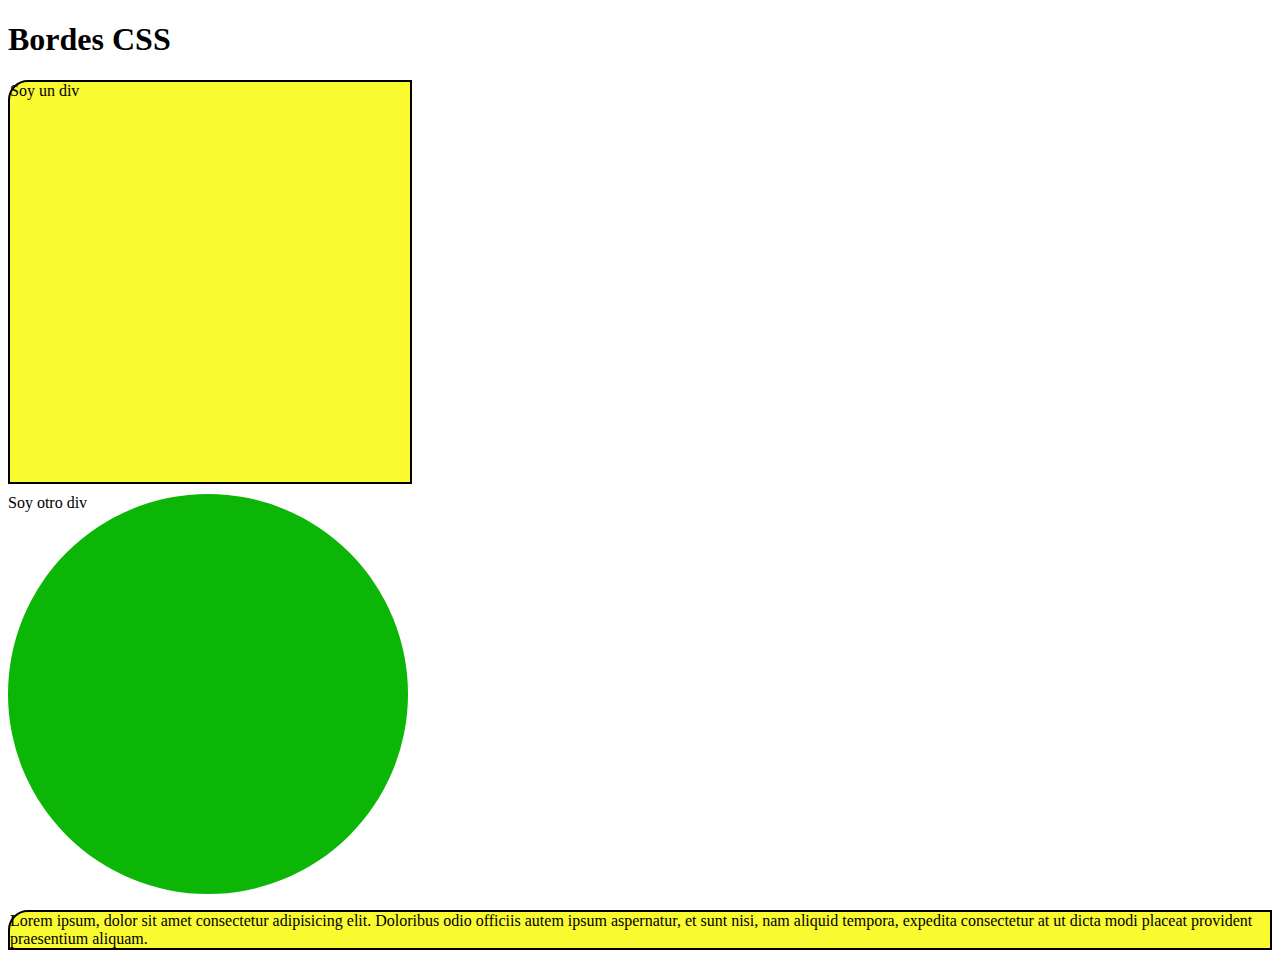
<file: bordes.html>
<!DOCTYPE html>
<html lang="es">

<head>
    <meta charset="UTF-8">
    <meta http-equiv="X-UA-Compatible" content="IE=edge">
    <meta name="viewport" content="width=device-width, initial-scale=1.0">
    <link rel="stylesheet" href="css/bordes.css" />
    <title>Document</title>
</head>

<body>
    <h1>Bordes CSS</h1>

    <div class="caja uno">Soy un div</div> <!-- Dejar un espacio nos ayuda para agregar una o mas clases a un mismo elemento  -->
    <div class="caja dos">Soy otro div</div>
    <p class="uno">Lorem ipsum, dolor sit amet consectetur adipisicing elit. Doloribus odio officiis autem ipsum aspernatur, et sunt nisi, nam aliquid tempora, expedita consectetur at ut dicta modi placeat provident praesentium aliquam.</p>
</body>

</html>
</file>
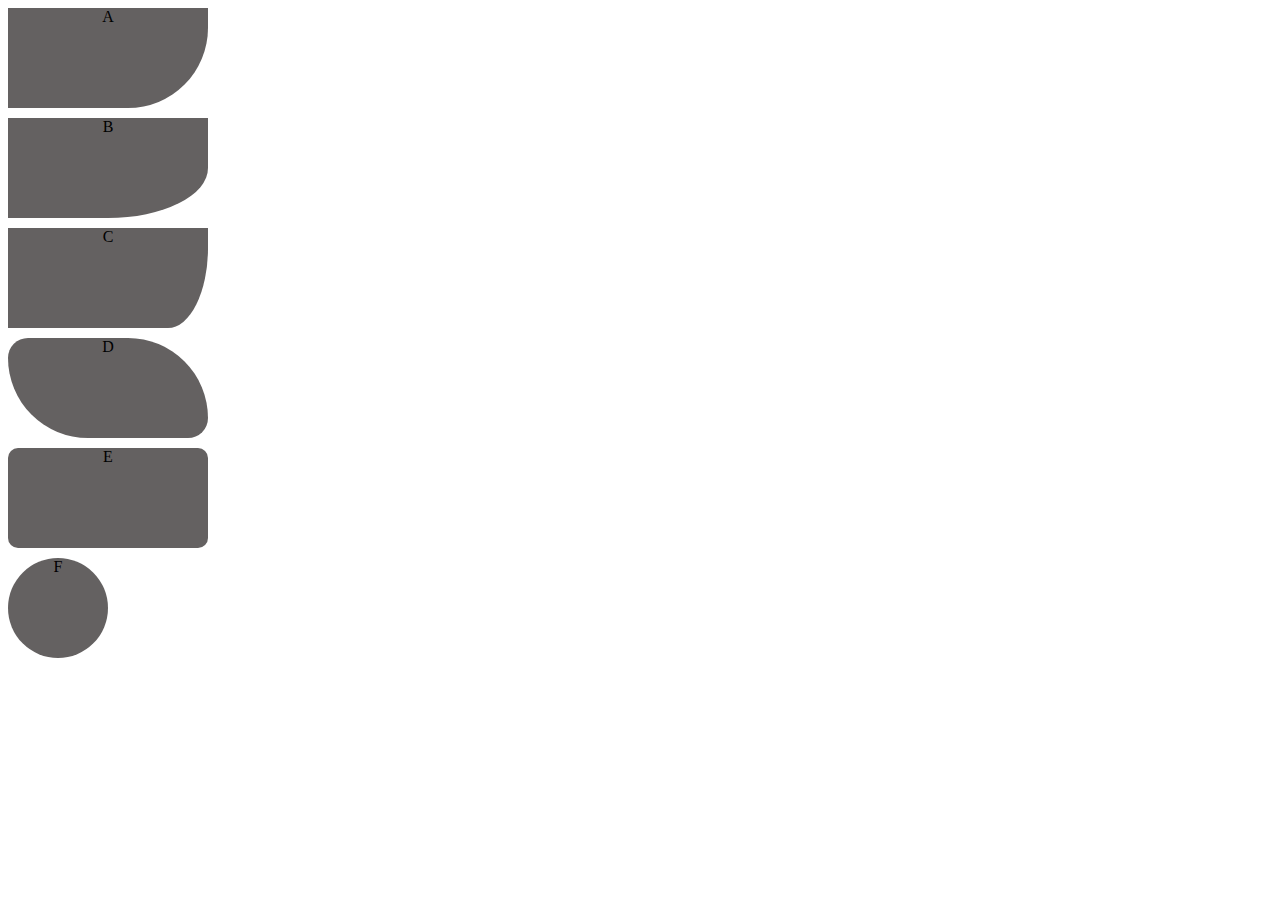
<file: bordes_ejercicio.html>
<!DOCTYPE html>
<html lang="en">
<head>
    <meta charset="UTF-8">
    <meta http-equiv="X-UA-Compatible" content="IE=edge">
    <meta name="viewport" content="width=device-width, initial-scale=1.0">
    <link rel="stylesheet" href="css/bordes_ejercicio.css">
    <title>Document</title>
</head>
<body>

    <div class="a">A</div>
    <div class="b">B</div>
    <div class="c">C</div>
    <div class="d">D</div>
    <div class="e">E</div>
    <div class="f">F</div>
    
</body>
</html>
</file>
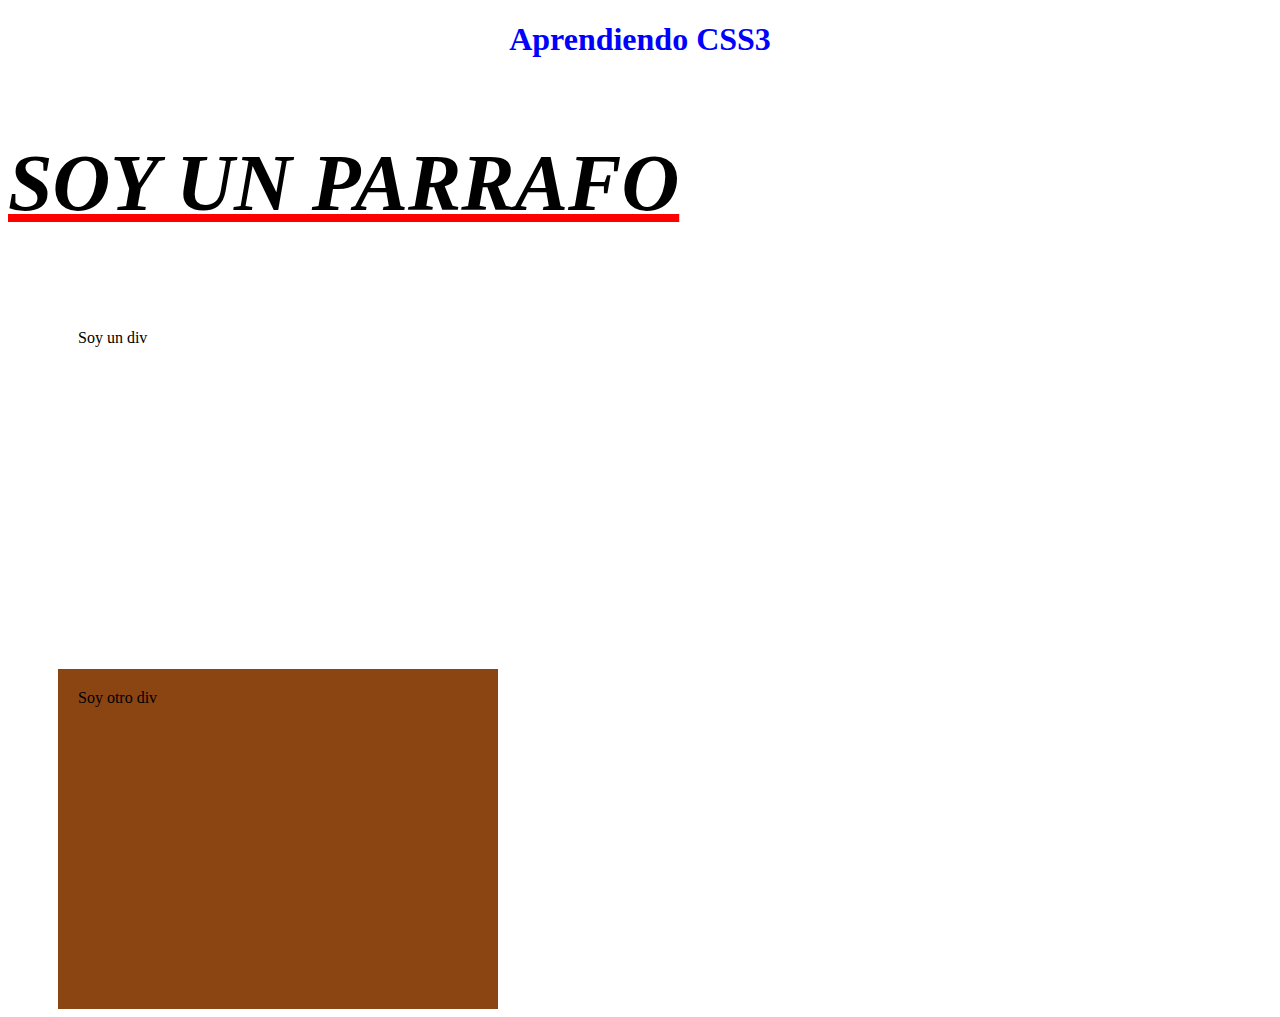
<file: css.html>
<!DOCTYPE html>
<html lang="es">

<head>
    <meta charset="UTF-8">
    <meta http-equiv="X-UA-Compatible" content="IE=edge">
    <meta name="viewport" content="width=device-width, initial-scale=1.0">
    <link rel="stylesheet" href="css/style.css">

    <title>Aprendiendo CSS</title>

</head>

<body>
    <h1>Aprendiendo CSS3</h1>

    <p>
        Soy un parrafo
    </p>
    <div class="uno">
        Soy un div
    </div>

    <div class="dos">
        Soy otro div
    </div>

</body>

</html>
</file>
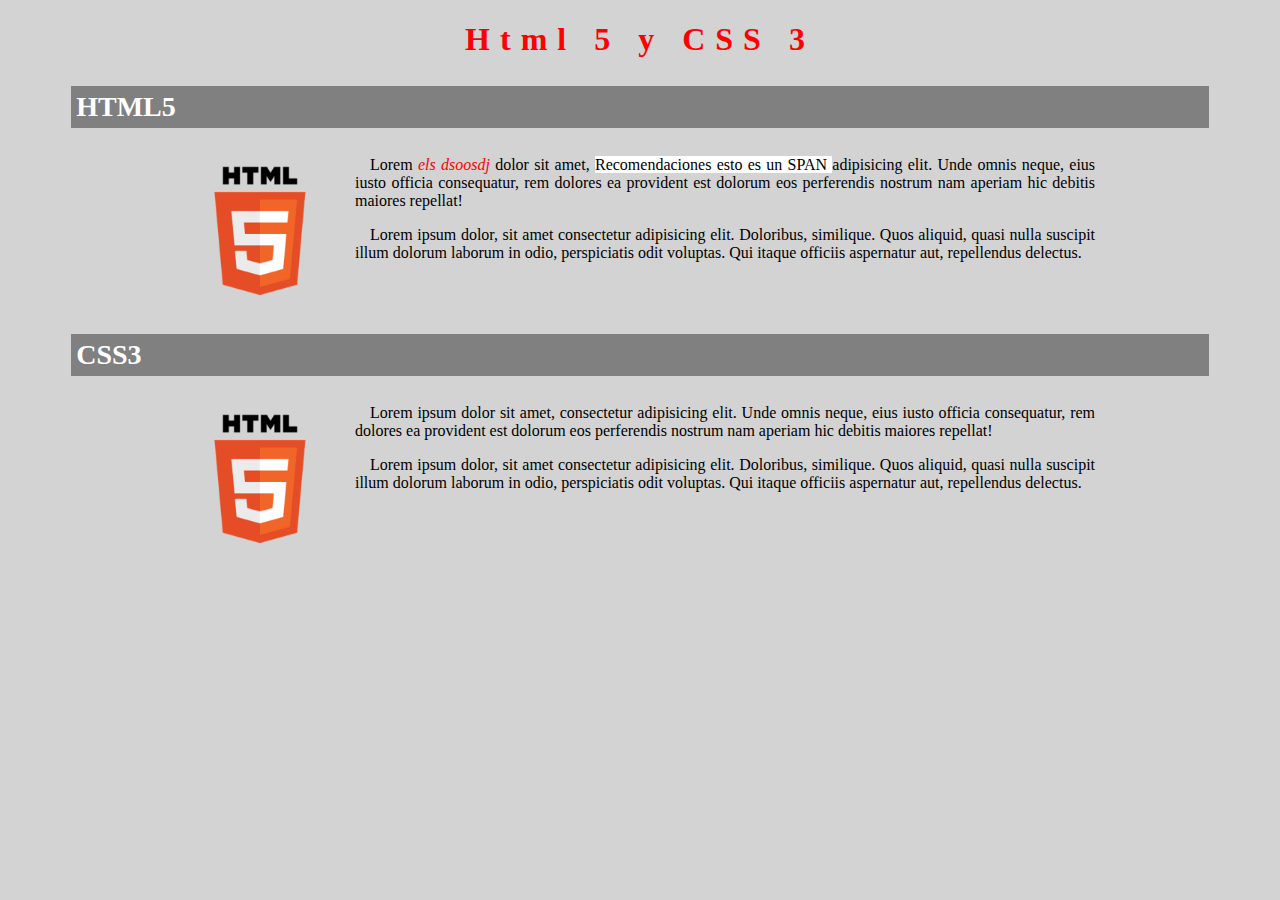
<file: ejercicio1_css.html>
<!DOCTYPE html>
<html lang="es">
<head>
    <meta charset="UTF-8">
    <meta http-equiv="X-UA-Compatible" content="IE=edge">
    <meta name="viewport" content="width=device-width, initial-scale=1.0">
    <link rel="stylesheet" href="css/ejercicio1_css.css">
    <title>Ejecicio CSS</title>
</head>


<body>
    <header>
        <h1>Html 5 y CSS 3</h1>
    </header>
    <main>
        <article>
            <section>
                <h3>HTML5</h3>
                <div>
                    <img src="images/html5.png" alt="html5" width="150">
                    <p>
                        Lorem <em>els dsoosdj</em> dolor sit amet, <span>Recomendaciones esto es un SPAN </span> adipisicing elit. Unde omnis neque, eius iusto officia consequatur, rem dolores ea provident est dolorum eos perferendis nostrum nam aperiam hic debitis maiores repellat!
                    </p>
                    <p>
                        Lorem ipsum dolor, sit amet consectetur adipisicing elit. Doloribus, similique. Quos aliquid, quasi nulla suscipit illum dolorum laborum in odio, perspiciatis odit voluptas. Qui itaque officiis aspernatur aut, repellendus delectus.
                    </p>
                    <div class="clear-fix"></div>
                </div>
            </section>
            <section>
                <h3>CSS3</h3>
                <div>
                    <img src="images/html5.png" alt="CSS3" width="150">
                    <p>
                        Lorem ipsum dolor sit amet, consectetur adipisicing elit. Unde omnis neque, eius iusto officia consequatur, rem dolores ea provident est dolorum eos perferendis nostrum nam aperiam hic debitis maiores repellat!
                    </p>
                    <p>
                        Lorem ipsum dolor, sit amet consectetur adipisicing elit. Doloribus, similique. Quos aliquid, quasi nulla suscipit illum dolorum laborum in odio, perspiciatis odit voluptas. Qui itaque officiis aspernatur aut, repellendus delectus.
                    </p>
                </div>
                <div class="clear-fix"></div>
            </section>
        </article>
    </main>    
</body>
</html>
</file>
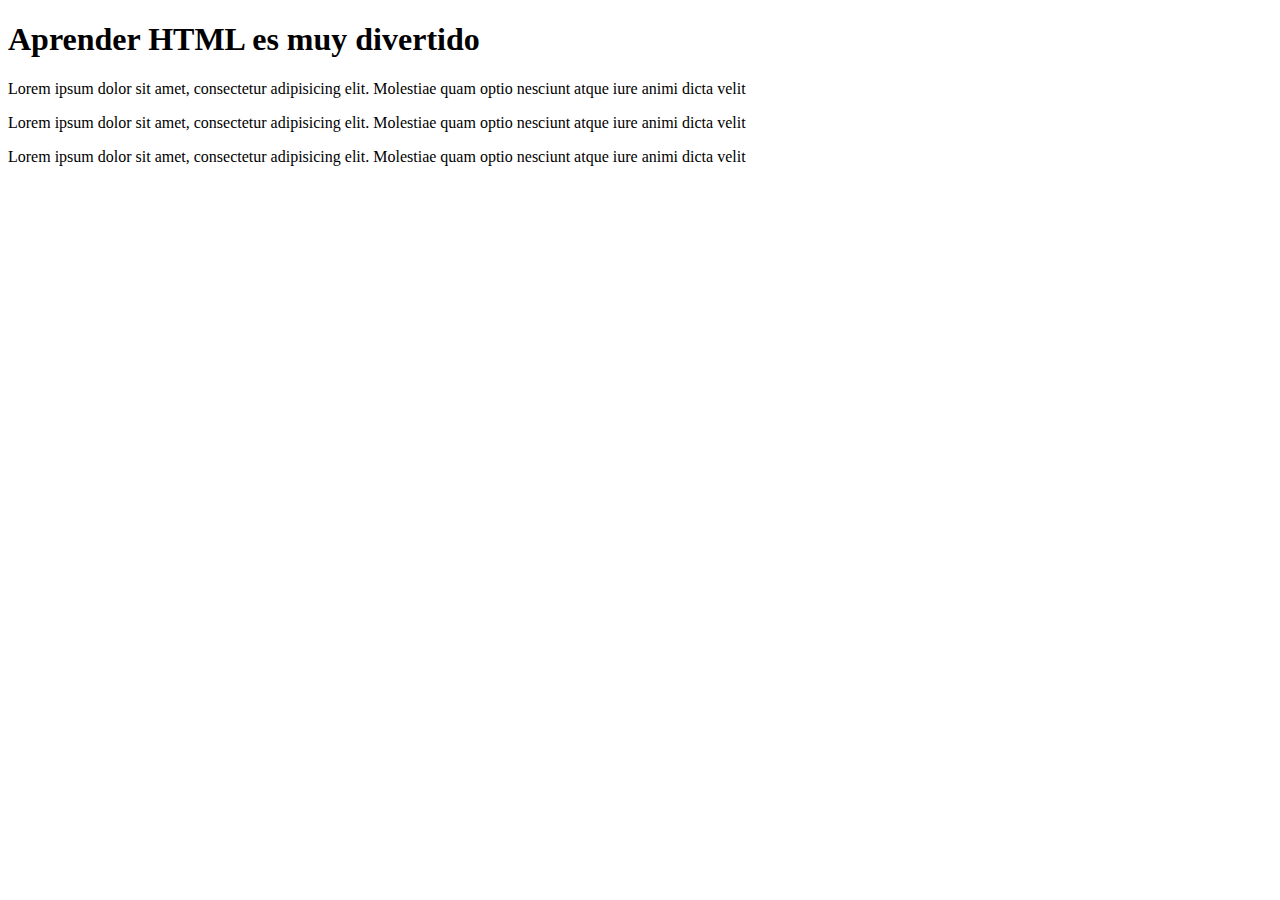
<file: ejercicio_1.html>
<!DOCTYPE html>
    <html lang="es">

    <head>
        <meta charset="utf-8"/>
        <meta name="description" content="Ejercicio HTML - Corrige los errores"/>
        <title>Corrige los errores que encuenres en el documento</title>
    </head>

    <body>
        <h1>Aprender HTML es muy divertido</h1>

        <p>Lorem ipsum dolor sit amet, consectetur adipisicing elit. Molestiae quam optio nesciunt atque iure animi
            dicta velit </p>
        <p>Lorem ipsum dolor sit amet, consectetur adipisicing elit. Molestiae quam optio nesciunt atque iure animi
            dicta velit </p>
        <p>Lorem ipsum dolor sit amet, consectetur adipisicing elit. Molestiae quam optio nesciunt atque iure animi
            dicta velit </p>

    </body>

    </html>
</file>
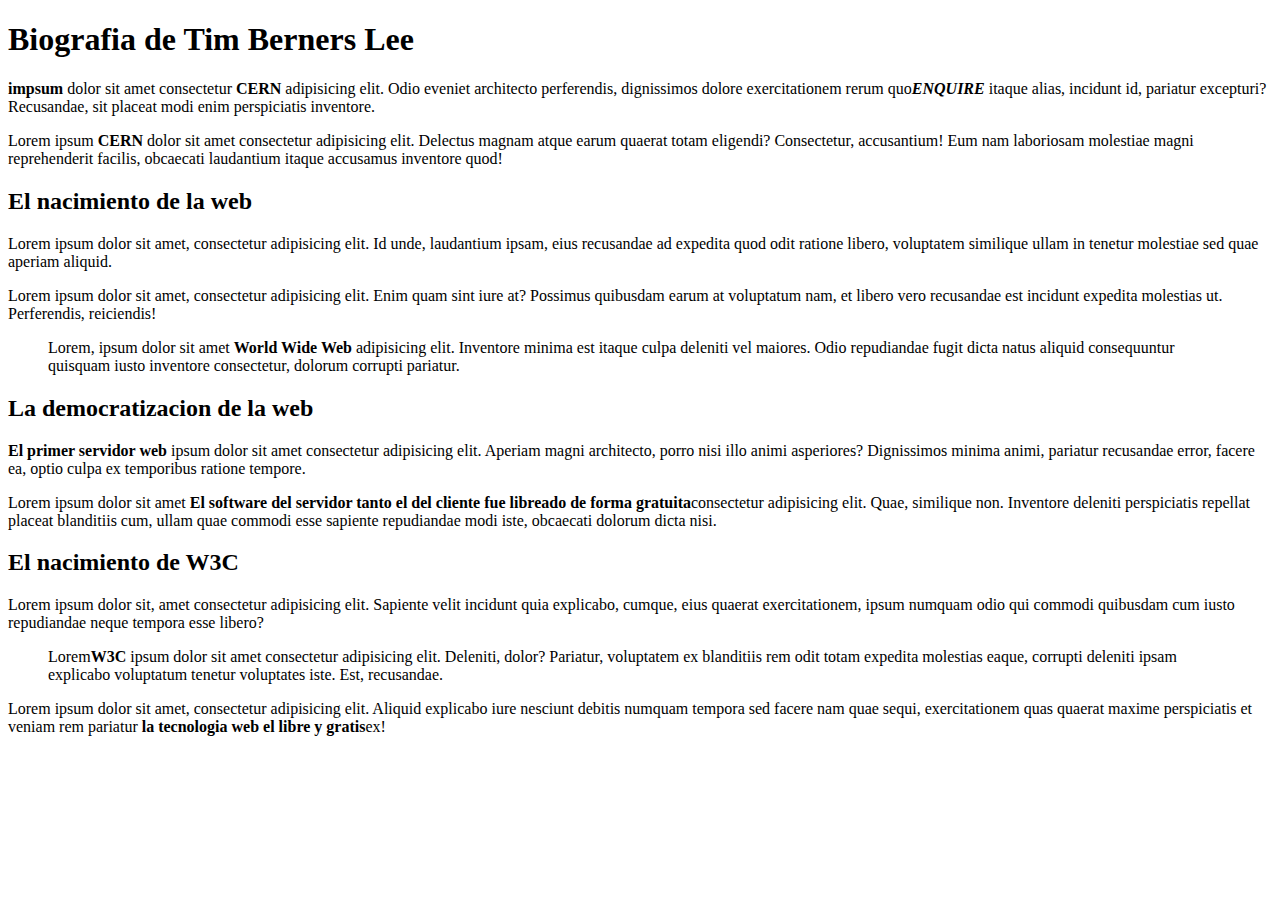
<file: ejercicio_2.html>
<!DOCTYPE html>
<html lang="es">

<head>
    <meta charset="UTF-8">
    <meta http-equiv="X-UA-Compatible" content="IE=edge">
    <meta name="viewport" content="width=device-width, initial-scale=1.0">
    <title>Document</title>
</head>

<body>
    <h1>Biografia de Tim Berners Lee</h1>
    <p>
        <strong>impsum</strong> dolor sit amet consectetur <strong>CERN</strong> adipisicing elit. Odio eveniet
        architecto perferendis, dignissimos dolore exercitationem rerum quo<em><strong>ENQUIRE</strong></em> itaque
        alias, incidunt id, pariatur excepturi? Recusandae, sit placeat modi enim perspiciatis inventore.
    </p>
    
    <p>Lorem ipsum <strong>CERN</strong> dolor sit amet consectetur adipisicing elit. Delectus magnam atque earum
        quaerat totam eligendi? Consectetur, accusantium! Eum nam laboriosam molestiae magni reprehenderit facilis,
        obcaecati laudantium itaque accusamus inventore quod!
    </p>
   


    <h2>El nacimiento de la web </h2>
    
    <p>
        Lorem ipsum dolor sit amet, consectetur adipisicing elit. Id unde, laudantium ipsam, eius recusandae ad expedita
        quod odit ratione libero, voluptatem similique ullam in tenetur molestiae sed quae aperiam aliquid.
    </p>
    
    <p>
        Lorem ipsum dolor sit amet, consectetur adipisicing elit. Enim quam sint iure at? Possimus quibusdam earum at
        voluptatum nam, et libero vero recusandae est incidunt expedita molestias ut. Perferendis, reiciendis!
    </p>
   
    <blockquote>
        Lorem, ipsum dolor sit amet <strong>World Wide Web</strong> adipisicing elit. Inventore minima est
        itaque culpa deleniti vel maiores. Odio repudiandae fugit dicta natus aliquid consequuntur quisquam iusto
        inventore consectetur, dolorum corrupti pariatur.
    </blockquote>
    

    <h2>La democratizacion de la web</h2>
    <p>
        <strong>El primer servidor web</strong> ipsum dolor sit amet consectetur adipisicing elit. Aperiam magni
        architecto, porro nisi illo animi asperiores? Dignissimos minima animi, pariatur recusandae error, facere ea,
        optio culpa ex temporibus ratione tempore.
    </p>
    
    <p>
        Lorem ipsum dolor sit amet <strong>El software del servidor tanto el del cliente fue libreado de forma
            gratuita</strong>consectetur adipisicing elit. Quae, similique non. Inventore deleniti perspiciatis repellat
        placeat blanditiis cum, ullam quae commodi esse sapiente repudiandae modi iste, obcaecati dolorum dicta nisi.
    </p>
    
    <h2>El nacimiento de W3C</h2>
    <p>
        Lorem ipsum dolor sit, amet consectetur adipisicing elit. Sapiente velit incidunt quia explicabo, cumque, eius
        quaerat exercitationem, ipsum numquam odio qui commodi quibusdam cum iusto repudiandae neque tempora esse
        libero?
    </p>
    
    <blockquote>Lorem<strong>W3C</strong> ipsum dolor sit amet consectetur adipisicing elit. Deleniti, dolor? Pariatur,
        voluptatem ex blanditiis rem odit totam expedita molestias eaque, corrupti deleniti ipsam explicabo voluptatum
        tenetur voluptates iste. Est, recusandae.</blockquote>
    
    <p>
        Lorem ipsum dolor sit amet, consectetur adipisicing elit. Aliquid explicabo iure nesciunt debitis numquam
        tempora sed facere nam quae sequi, exercitationem quas quaerat maxime perspiciatis et veniam rem pariatur
        <strong>la tecnologia web el libre y gratis</strong>ex!
    </p>


</body>

</html>
</file>
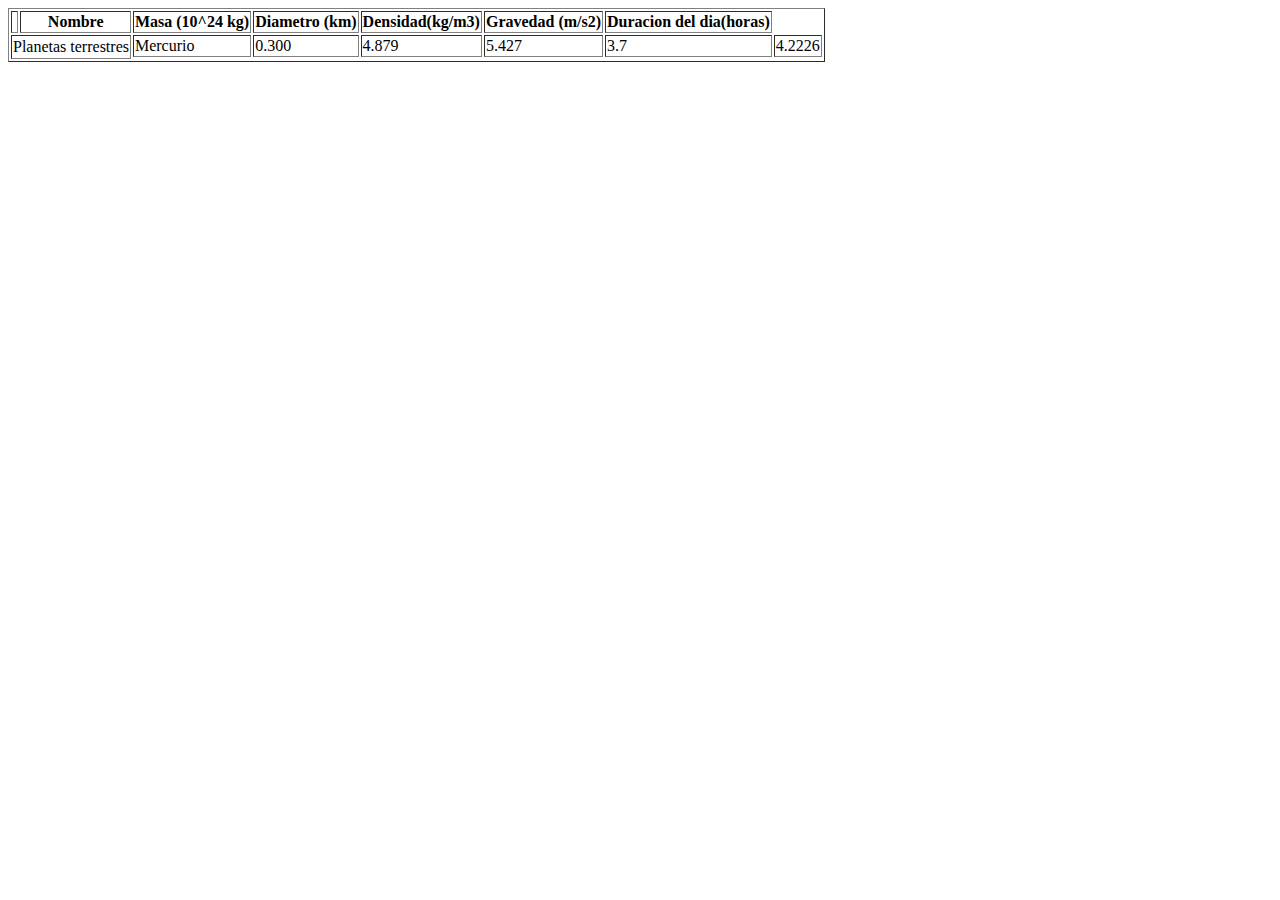
<file: ejercicio_tablas.html>
<!DOCTYPE html>
<html lang="en">
<head>
    <meta charset="UTF-8">
    <meta http-equiv="X-UA-Compatible" content="IE=edge">
    <meta name="viewport" content="width=device-width, initial-scale=1.0">
    <title>Ejercicio tablas</title>
</head>
<body>
<table border="1">
<tr>
    <th></th>
    <th>Nombre</th>
    <th>Masa (10^24 kg)</th>
    <th>Diametro (km)</th>
    <th>Densidad(kg/m3)</th>
    <th>Gravedad (m/s2)</th>
    <th>Duracion del dia(horas)</th>
</tr>
<tr>
    <td colspan="2" rowspan="4">Planetas terrestres</td>  <!-- Con colspan funcionas columnas y con rowspna fucionas filas, funciona como una matriz -->
    <td>Mercurio</td>
    <td>0.300</td>
    <td>4.879</td>
    <td>5.427</td>
    <td>3.7</td>
    <td>4.2226</td>
</tr>
<tr>

</tr>


</table>


    
</body>
</html>
</file>
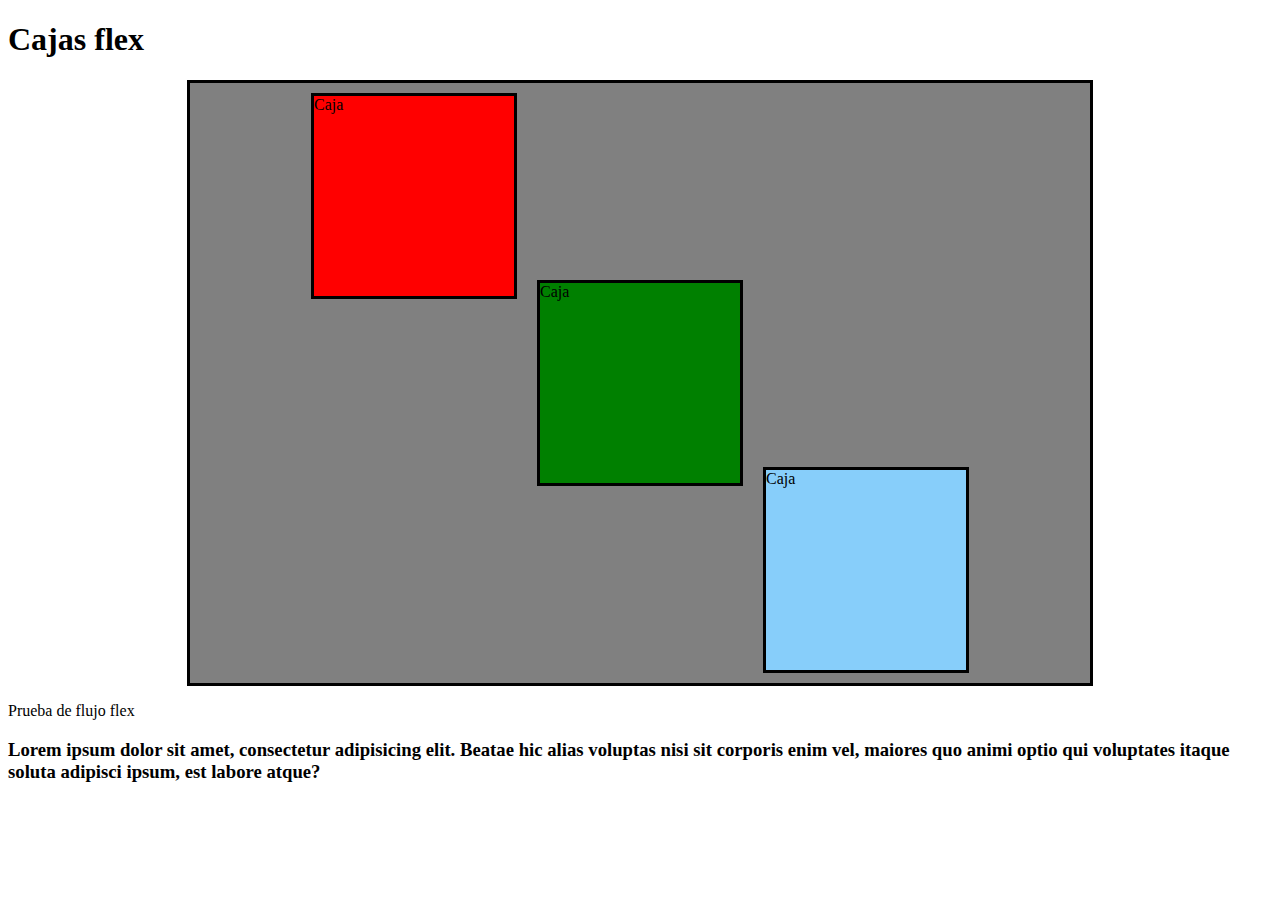
<file: flex.html>
<!DOCTYPE html>
<html lang="es">
<head>
    <meta charset="UTF-8">
    <meta http-equiv="X-UA-Compatible" content="IE=edge">
    <meta name="viewport" content="width=device-width, initial-scale=1.0">
    <link rel="stylesheet" href="css/flex.css">
    <title>Document</title>
</head>
<body>
    <h1>Cajas flex</h1>
    <section class="cajas">
        <div class="caja roja">Caja</div>
        <div class="caja verde">Caja</div>
        <div class="caja azul">Caja</div>    
    </section>
    <p>Prueba de flujo flex</p>
    <h3>Lorem ipsum dolor sit amet, consectetur adipisicing elit. Beatae hic alias voluptas nisi sit corporis enim vel, maiores quo animi optio qui voluptates itaque soluta adipisci ipsum, est labore atque?</h3>
</body>
</html>
</file>
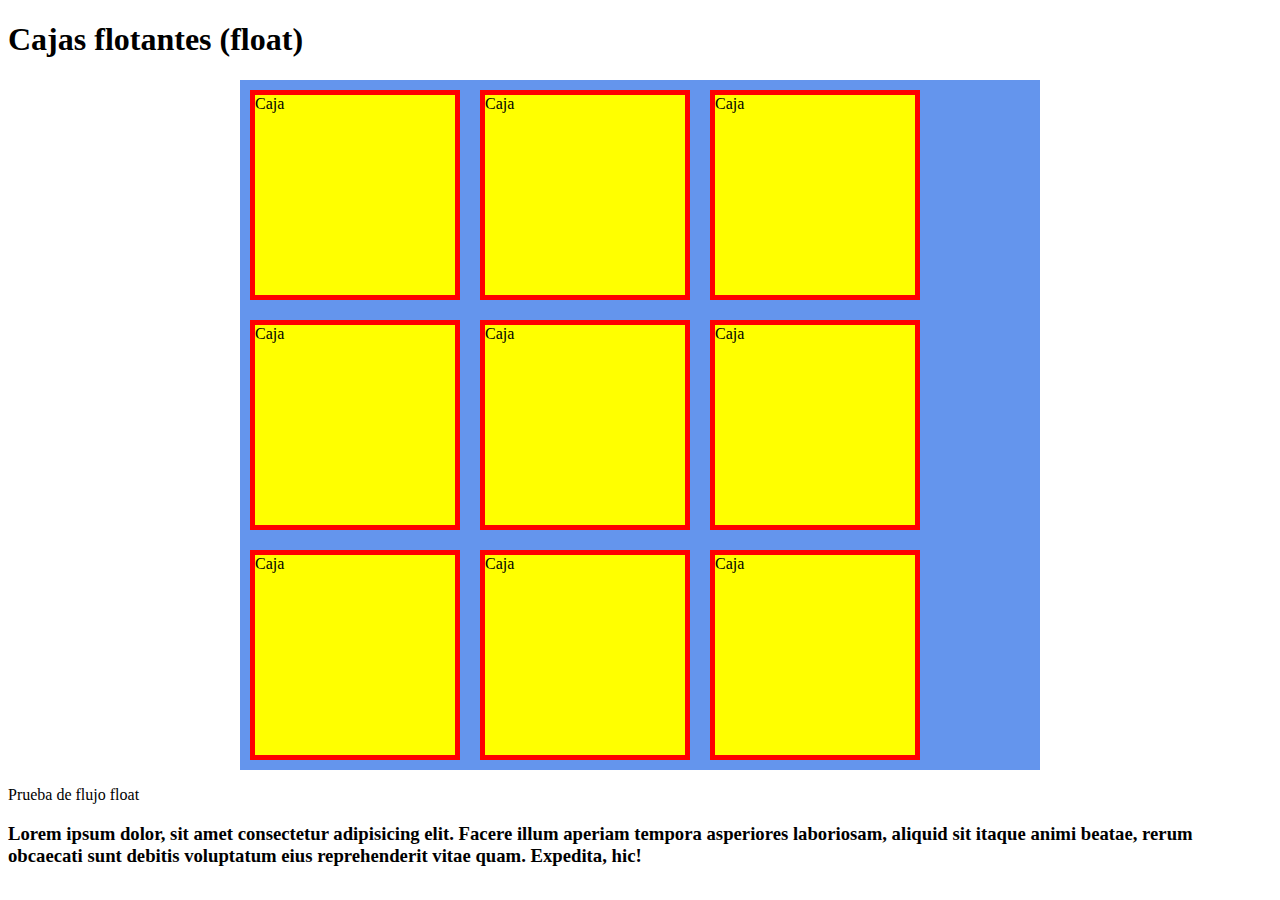
<file: float.html>
<!DOCTYPE html>
<html lang="es">
<head>
    <meta charset="UTF-8">
    <meta http-equiv="X-UA-Compatible" content="IE=edge">
    <meta name="viewport" content="width=device-width, initial-scale=1.0">
    <link rel="stylesheet" href="css/float.css">
    <title>Document</title>
</head>
<body>
    <h1>Cajas flotantes (float)</h1>
    <section class="cajas">
        <div class="caja">Caja</div>
        <div class="caja">Caja</div>
        <div class="caja">Caja</div>
        <div class="caja">Caja</div>
        <div class="caja">Caja</div>
        <div class="caja">Caja</div>
        <div class="caja">Caja</div>
        <div class="caja">Caja</div>
        <div class="caja">Caja</div>
        <div class="clearfix"></div>
    </section>
    <p>Prueba de flujo float</p>
    <h3>Lorem ipsum dolor, sit amet consectetur adipisicing elit. Facere illum aperiam tempora asperiores laboriosam, aliquid sit itaque animi beatae, rerum obcaecati sunt debitis voluptatum eius reprehenderit vitae quam. Expedita, hic!</h3>
    
</body>
</html>
</file>
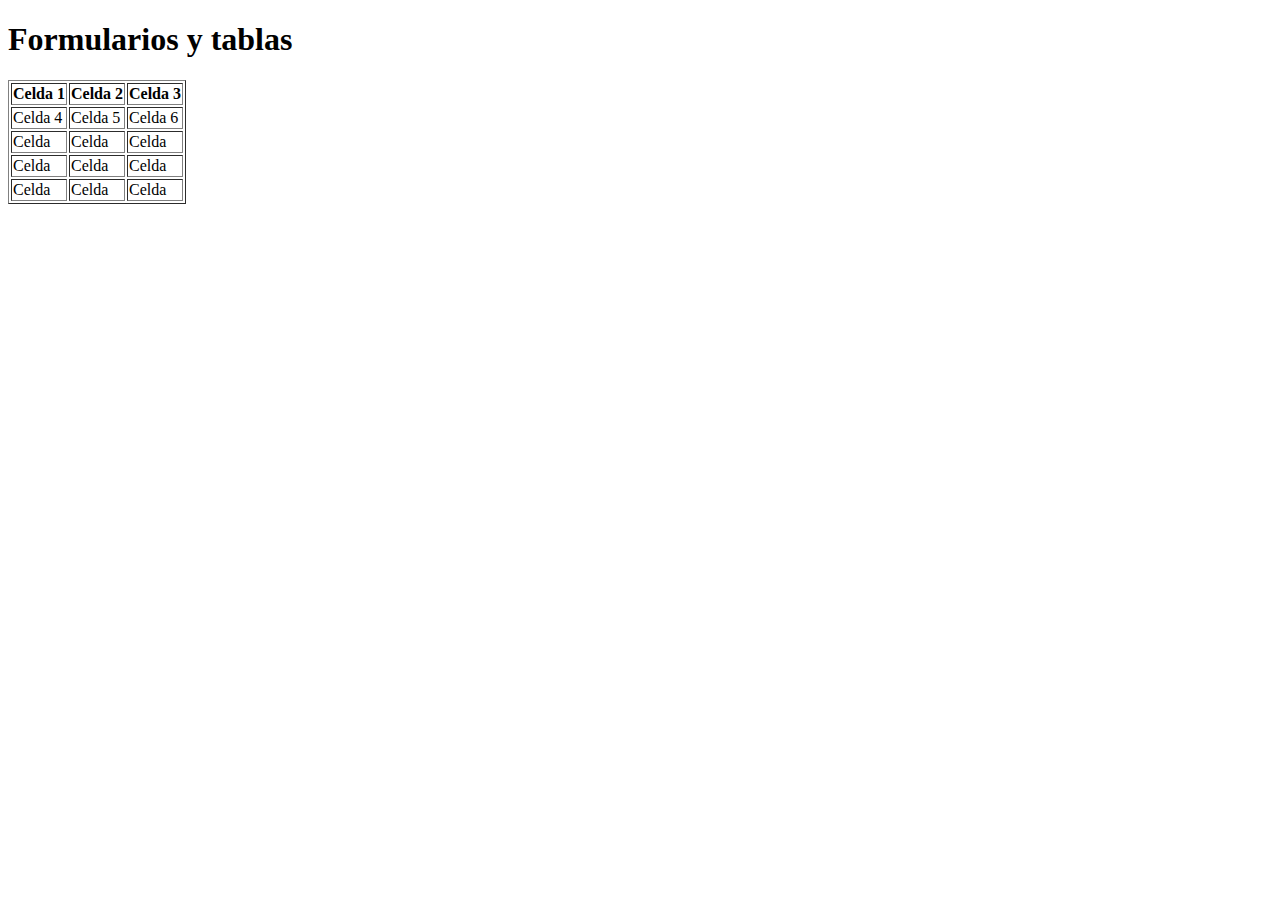
<file: formulario_tablas.html>
<!DOCTYPE html>
<html lang="es">

<head>
    <meta charset="UTF-8">
    <meta http-equiv="X-UA-Compatible" content="IE=edge">
    <meta name="viewport" content="width=device-width, initial-scale=1.0">
    <title>Formularios y tablas</title>
</head>

<body>
    <h1>Formularios y tablas</h1>
    <table border="1">
        <tr>
            <!-- Filas -->
            <th>Celda 1</th> <!-- Encabezado table head -->
            <th>Celda 2</th>
            <th>Celda 3</th>
        </tr>
        <tr>
            <td>Celda 4</td> <!-- Columnas -->
            <td>Celda 5</td>
            <td>Celda 6</td>
        </tr>
        <tr>
            <td>Celda</td>
            <td>Celda</td>
            <td>Celda</td>
        </tr>
        <tr>
            <td>Celda</td>
            <td>Celda</td>
            <td>Celda</td>
        </tr>
        <tr>
            <td>Celda</td>
            <td>Celda</td>
            <td>Celda</td>
        </tr>
    </table>
</body>

</html>
</file>
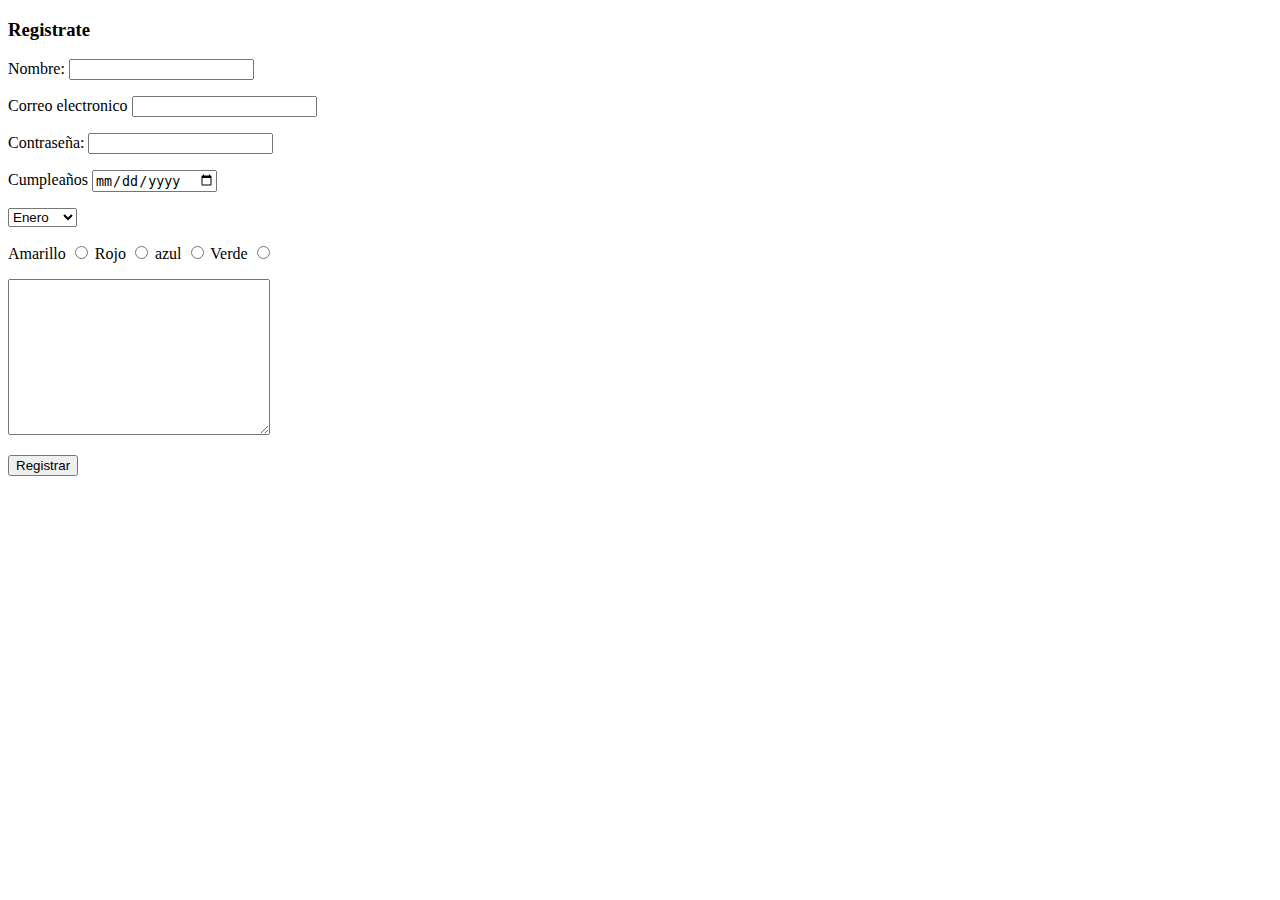
<file: formularios.html>
<!DOCTYPE html>
<html lang="es">

<head>
    <meta charset="UTF-8">
    <meta http-equiv="X-UA-Compatible" content="IE=edge">
    <meta name="viewport" content="width=device-width, initial-scale=1.0">
    <title>Formularios</title>
</head>

<body>
    <form method="POST">
        <!-- Por defaul se usa el metodo GET que adjunta la informacion en la url
        y con el metodo post no se envia por el url -->
        <h3>Registrate</h3>
        <p>
            <label for="nombre">Nombre: </label>
            <input type="text" name="nombre" />
        </p>
        <p>
            <label for="email">Correo electronico</label>
            <input type="text" name="email" />
            <!-- IMPORTANTE agregar el name ya que se recuperan con el name los datos -->
        </p>
        <p>
            <label for="password">Contraseña: </label>
            <!-- Si se le pone la porpiedad required es porque se debe enviar obligatorio -->
            <input type="password" name="password" />
        </p>
        <p>
            <label for="date">Cumpleaños</label>
            <input type="date">
        </p>
        <p>
            <select name="meses" id="">
                <option value="">Enero</option>
                <option value="">Febrero</option>
                <option value="">Marzo</option>
                <option value="">Abril</option>
            </select>
        </p>
        <p>
            <label for="color">Amarillo</label>
            <input type="radio" name="color" value="amarillo">
            <label for="color">Rojo</label>
            <input type="radio" name="color" value="rojo">
            <label for="color">azul</label>
            <input type="radio" name="color" value="azul">
            <label for="color">Verde</label>
            <input type="radio" name="color" value="verde">
        </p>


        <p>
            <textarea name="muchotexto" id="" cols="30" rows="10"></textarea>
        </p>


        <input type="submit" value="Registrar">

    </form>
</body>

</html>
</file>
<file: css/bordes.css>
.caja {
    width: 400px;
    height: 400px;
}

.uno{
    background-color:#fafa31;
    margin-bottom: 10px;
    border: 2px solid #000000; /*te da grosor, solido y color del borde*/
    /*border-radius: 20px;*/
    border-top-left-radius: 20px; /*es para hacer redondo solo un lado*/

}

.dos{
    background-color:rgb(12, 182, 6) ;
    border-radius: 50%;
}
</file>
<file: css/bordes_ejercicio.css>
.a{
    height: 100px;
    width: 200px;
    background-color: rgb(100, 97, 97);
    border-bottom-right-radius: 40% 80%; 
    margin-bottom: 10px;
    text-align: center;
}

.b{
    background-color: rgb(100, 97, 97);
    height: 100px;
    width: 200px;
    border-bottom-right-radius: 50%;
    margin-bottom: 10px;
    text-align: center;
}

.c{
    background-color: rgb(100, 97, 97);
    height: 100px;
    width: 200px;
    border-bottom-right-radius: 20% 80%;
    margin-bottom: 10px;
    text-align: center;
}
.d{
    background-color: rgb(100, 97, 97);
    height: 100px;
    width: 200px;
   border-radius: 20px 80px;
   margin-bottom: 10px;
   text-align: center;
}
.e{
    background-color: rgb(100, 97, 97);
    height: 100px;
    width: 200px;
    border-radius: 10px;
   margin-bottom:10px;
   text-align: center;
}
.f{
    background-color: rgb(100, 97, 97);
    height: 100px;
    width: 100px;
   border-radius: 50px;
   margin-bottom:10px; 
   text-align: center;
}
</file>
<file: css/style.css>
h1{
    color:blue;
    text-align: center;
}

div{
    height: 300px;
    width: 400px;
   
  margin-top: 20px;
  margin-left: 50px;
  padding: 20px;
}

p{
    font-size: 80px;
    font-weight: 900;
    font-style: italic;
    text-decoration: underline red;
    text-transform: uppercase;
}

.uno{
    background-image: url(https://d500.epimg.net/cincodias/imagenes/2018/11/13/lifestyle/1542113135_776401_1542116070_noticia_normal.jpg);
    background-size: cover ;
}

.dos{
    background-color: saddlebrown;
}
</file>
<file: css/ejercicio1_css.css>
header > h1 {
    color: rgb(255, 0,0);
    text-align: center;
    letter-spacing: 10px;   /*Espacio entre letras*/
}

body{
    background-color: lightgray;
}
main > article > section {
    width: 90%;
    margin: 0 auto;  /*Si se le pone auto el primer valor hace referencia arriba y a abajo*/
}
main > article > section > h3 {
    background-color: gray;
    color: white;
    font-size: 28px;
    padding: 5px 5px; /*Pasando dos valores arriba y abajo*/
}

main > article > section > div {
    width: 80%;
    margin: 0 auto;
}



main > article > section > div > img {
    float:left;   /*tE ROMPE LOS ELEMENTOS Y HACe relajo*/
    margin-right: 20px;

}
main > article > section > div > p > em{
    color: red;
}

main > article > section > div > p > span {
    background-color: white;
}
main > article > section > div > p {
    text-align: justify;
    text-indent: 15px;
}

.clear-fix{
    clear: both;   /*Se uso para contrarrestar los efectos del float:left;*/
    float: none;    /*Elimina el flotado*/
}
</file>
<file: css/flex.css>
.cajas{
    background-color: gray;
    max-width: 900px;
    margin: 0 auto;
    height: 600px;
    border: 3px solid black;
    display: flex; /* los acomoda*/
    justify-content: center; /*los centra*/
    align-items: center;  /*Centra los items dentro de cajas*/

}



.caja{
    width: 200px;
    height: 200px;
    border: 3px solid black;
    margin: 10px;
}

.roja{
    background-color: red;
    align-self: baseline;/*se va para arriba*/
    justify-self: baseline;
}
.verde{
    background-color: green;
}
.azul{
    background-color:lightskyblue;
    align-self: flex-end; /*se alinea abajo*/
}
</file>
<file: css/float.css>
.cajas{
    max-width: 800px; /*Es el tamaño maximo que puede tomar mi contenedor, se puede reducir pero no sube mas de 900*/
    /* height: 1000px; */
    background-color: cornflowerblue;
    margin: 0 auto;
}
.caja{
    width: 200px;
    height: 200px;
    background-color: yellow;
    margin: 10px;
    border: 5px solid red ;
    float: left;   /*Moverlo a la derecha o izquierda*/ 
    /*Cuando se usa float rompe el flujo de las cossas */
}

.clearfix{ 
    float: none; /*que no se flote*/
    clear: both; /*limpiar izquierda y derecha*/
}
</file>
